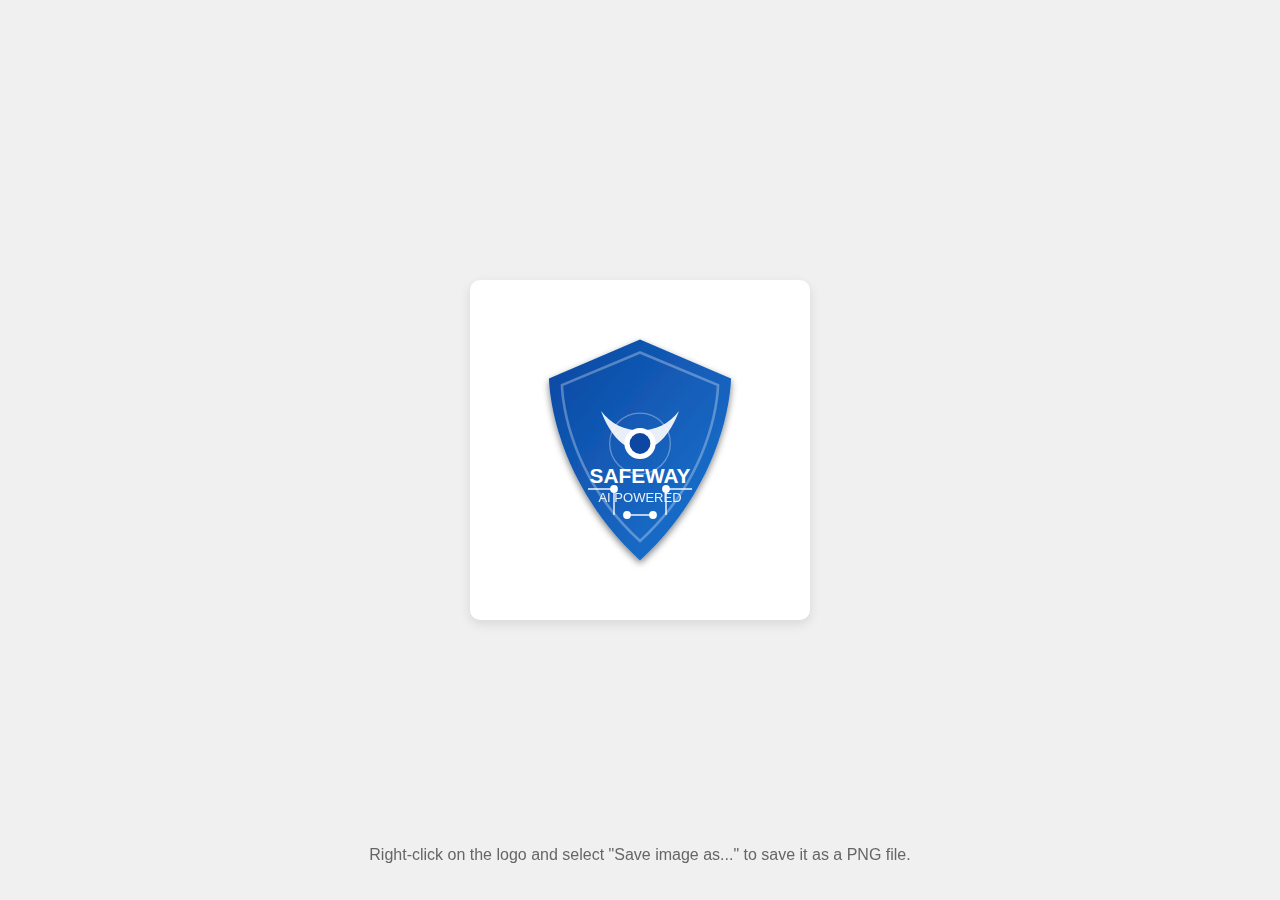
<file: images/safeway-logo.html>
<!DOCTYPE html>
<html>
<head>
    <title>SafeWay Logo</title>
    <style>
        body {
            margin: 0;
            padding: 0;
            display: flex;
            justify-content: center;
            align-items: center;
            min-height: 100vh;
            background-color: #f0f0f0;
        }
        .logo-container {
            width: 300px;
            height: 300px;
            background-color: white;
            border-radius: 10px;
            box-shadow: 0 4px 12px rgba(0, 0, 0, 0.1);
            display: flex;
            justify-content: center;
            align-items: center;
            padding: 20px;
        }
        .instructions {
            position: fixed;
            bottom: 20px;
            text-align: center;
            font-family: Arial, sans-serif;
            color: #666;
        }
    </style>
</head>
<body>
    <div class="logo-container">
        <img src="safeway-logo.svg" alt="SafeWay Logo" width="260" height="260">
    </div>
    <div class="instructions">
        <p>Right-click on the logo and select "Save image as..." to save it as a PNG file.</p>
    </div>
</body>
</html>
</file>
